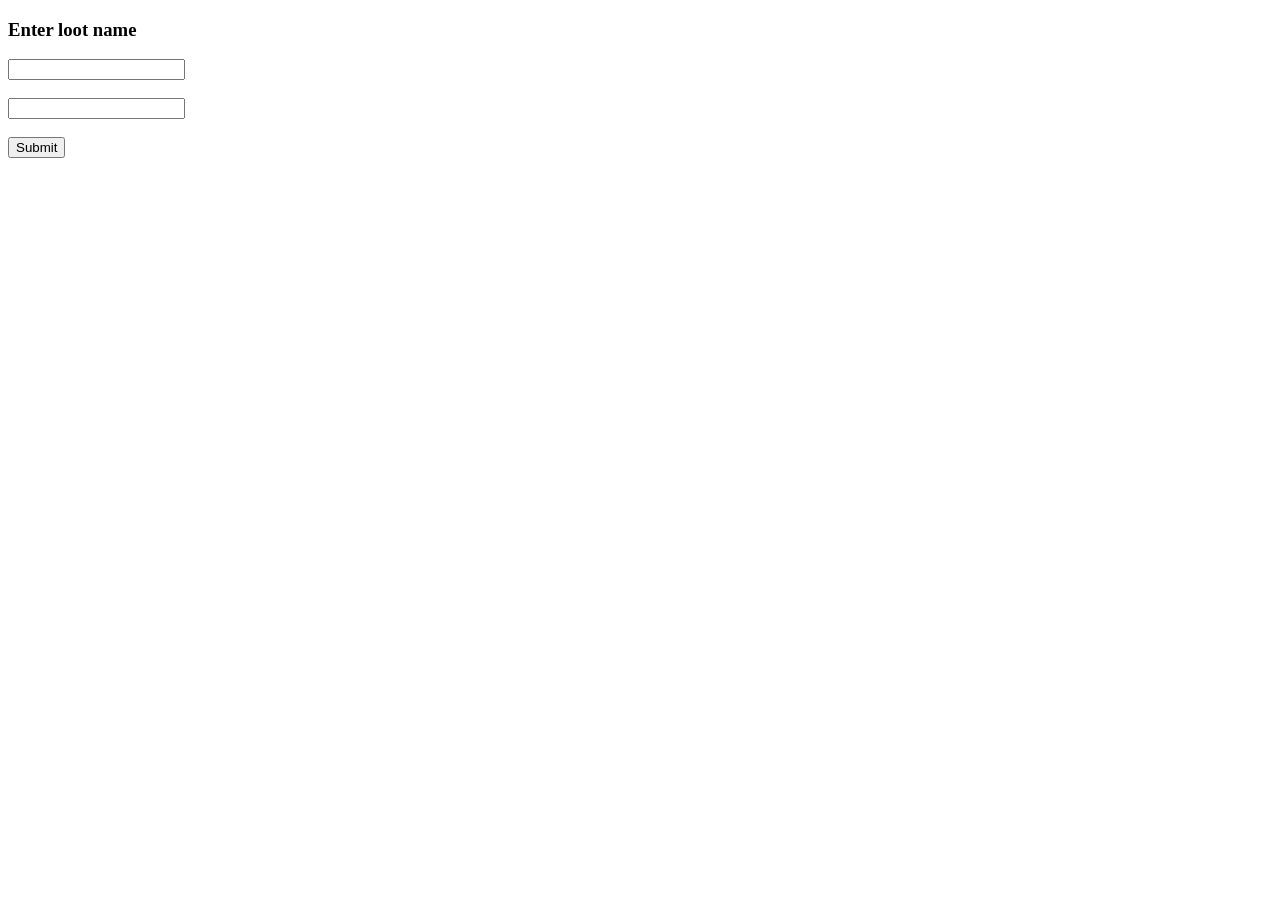
<file: templates/add_loot.html>
<!DOCTYPE html>
<html>
<body>
    <h3>Enter loot name</h3>
    <form method="post">
        <input type="text" name="loot_name" required>
        <br><br>
        
        <input type="text" name ="password" required>
        <br><br>
        <input type="submit" value="Submit">
    </form>
</body>
</html>
</file>
